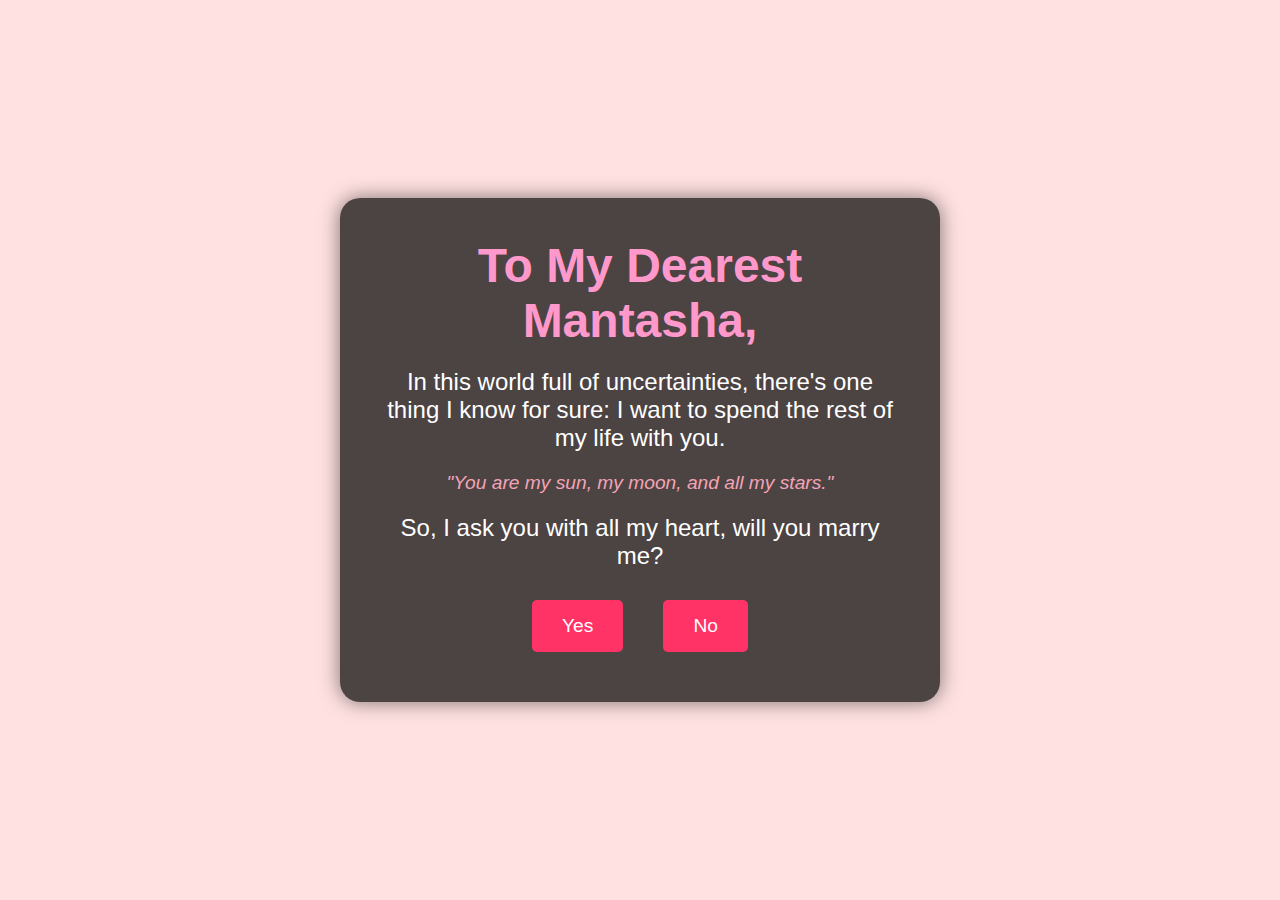
<file: index.html>
<!DOCTYPE html>
<html lang="en">
<head>
    <meta charset="UTF-8">
    <meta name="viewport" content="width=device-width, initial-scale=1.0">
    <title>Will You Marry Me, Mantasha?</title>
    <link rel="stylesheet" href="style.css">
</head>
<body>
    <div class="container">
        <div class="content">
            <h1 class="heading">To My Dearest Mantasha,</h1>
            <p class="message">In this world full of uncertainties, there's one thing I know for sure: I want to spend the rest of my life with you.</p>
            <p class="quote">"You are my sun, my moon, and all my stars."</p>
            <p class="message">So, I ask you with all my heart, will you marry me?</p>
            <div class="button-container">
                <button id="yesBtn" onclick="response('yes')">Yes</button>
                <button id="noBtn" onclick="response('no')">No</button>
            </div>
        </div>
    </div>
    <div id="overlay" class="overlay">
        <div class="modal">
            <p id="responseMessage"></p>
            <button onclick="resetPage()">Back</button>
        </div>
    </div>

    <script src="script.js"></script>
</body>
</html>
</file>
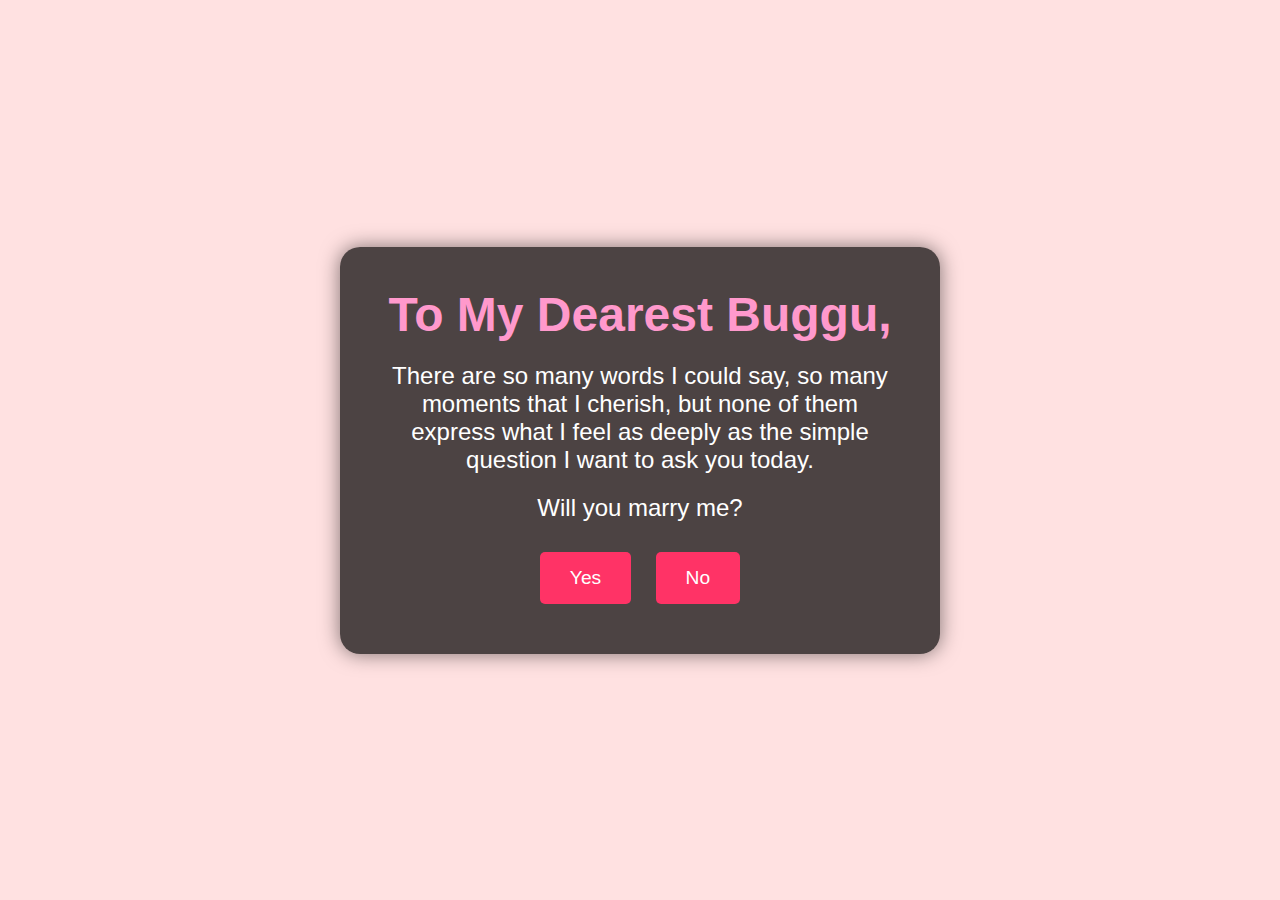
<file: proposal.html>
<!DOCTYPE html>
<html lang="en">
<head>
    <meta charset="UTF-8">
    <meta name="viewport" content="width=device-width, initial-scale=1.0">
    <title>Will You Marry Me, Buggu?</title>
    <link rel="stylesheet" href="style.css">
</head>
<body>
    <div class="container">
        <div class="content">
            <h1 class="heading">To My Dearest Buggu,</h1>
            <p class="message">There are so many words I could say, so many moments that I cherish, but none of them express what I feel as deeply as the simple question I want to ask you today.</p>
            <p class="message">Will you marry me?</p>
            <button id="yesBtn" onclick="response('yes')">Yes</button>
            <button id="noBtn" onclick="response('no')">No</button>
        </div>
    </div>
    <div id="overlay" class="overlay">
        <div class="modal">
            <p id="responseMessage"></p>
            <button onclick="resetPage()">Back</button>
        </div>
    </div>

    <script src="script.js"></script>
</body>
</html>
</file>
<file: style.css>
* {
    margin: 0;
    padding: 0;
    box-sizing: border-box;
}

body {
    font-family: 'Arial', sans-serif;
    background: #ffe1e1;
    color: white;
    display: flex;
    justify-content: center;
    align-items: center;
    height: 100vh;
    text-align: center;
    animation: fadeIn 2s ease-in-out;
}

@keyframes fadeIn {
    0% { opacity: 0; }
    100% { opacity: 1; }
}

.container {
    max-width: 600px;
    margin: 0 auto;
}

.content {
    background: rgba(0, 0, 0, 0.7);
    padding: 40px;
    border-radius: 20px;
    box-shadow: 0 0 20px rgba(0, 0, 0, 0.5);
    animation: popUp 1s ease-in-out;
}

@keyframes popUp {
    0% { transform: scale(0.8); }
    100% { transform: scale(1); }
}

.heading {
    font-size: 3em;
    margin-bottom: 20px;
    color: #ff99cc;
}

.message {
    font-size: 1.5em;
    margin: 20px 0;
}

.quote {
    font-size: 1.2em;
    font-style: italic;
    color: #f5a3b6;
    margin: 20px 0;
}

.button-container {
    display: flex;
    justify-content: center;
    gap: 20px;
}

button {
    background-color: #ff3366;
    color: white;
    border: none;
    padding: 15px 30px;
    font-size: 1.2em;
    margin: 10px;
    border-radius: 5px;
    cursor: pointer;
    transition: 0.3s;
    transform: scale(1);
}

button:hover {
    background-color: #ff6699;
    transform: scale(1.1);
}

.overlay {
    display: none;
    position: fixed;
    top: 0;
    left: 0;
    width: 100%;
    height: 100%;
    background: rgba(0, 0, 0, 0.7);
    justify-content: center;
    align-items: center;
    animation: fadeInOverlay 1s ease-in-out;
}

@keyframes fadeInOverlay {
    0% { opacity: 0; }
    100% { opacity: 1; }
}

.modal {
    background: #fff;
    color: #333;
    padding: 30px;
    border-radius: 10px;
    text-align: center;
    font-size: 1.5em;
}

button:focus {
    outline: none;
}

button#backBtn {
    background-color: #28a745;
}
</file>
